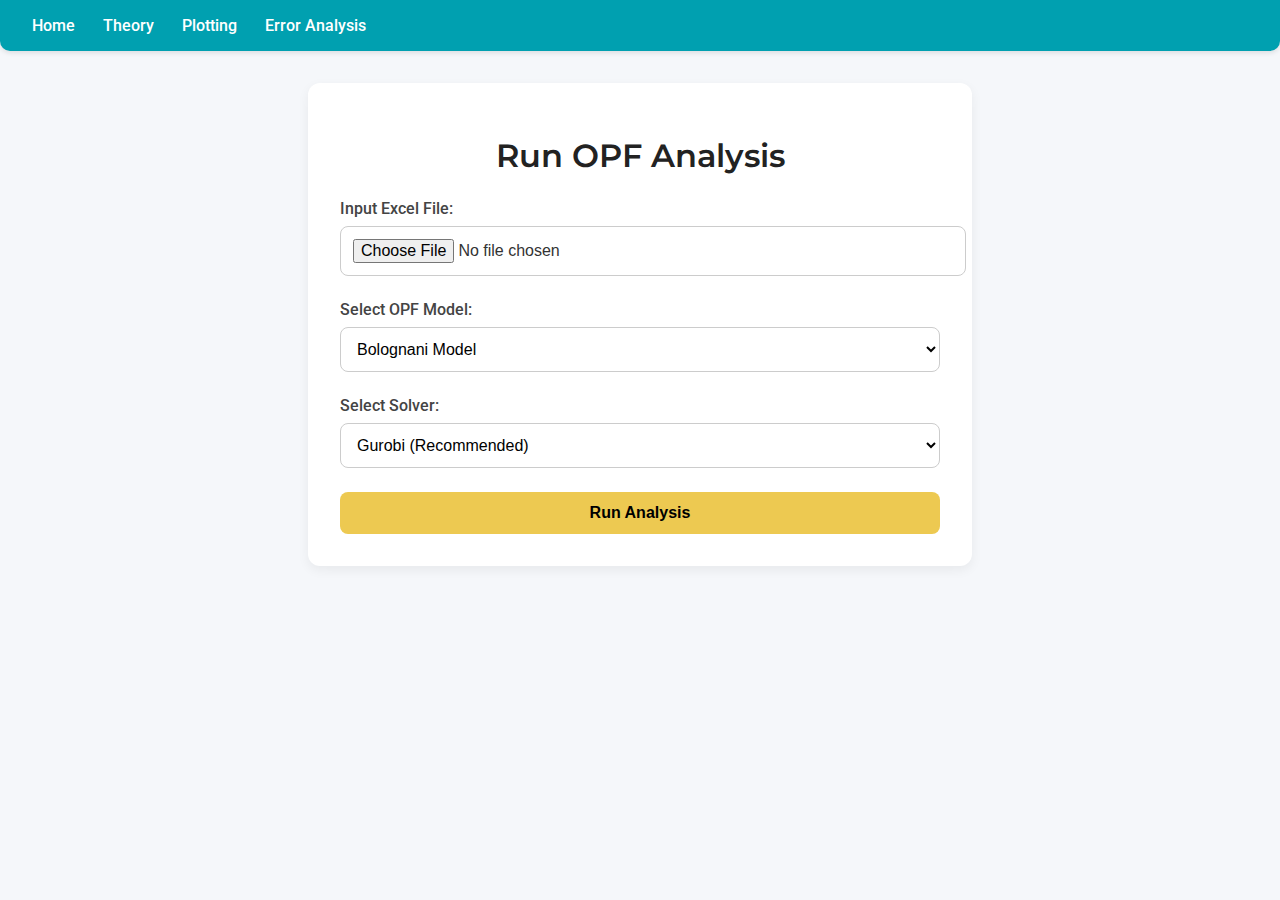
<file: templates/index.html>
<!DOCTYPE html>
<html lang="en">
<head>
  <meta charset="UTF-8" />
  <meta name="viewport" content="width=device-width, initial-scale=1.0"/>
  <title>OPF Model Selection</title>
  <link href="https://fonts.googleapis.com/css2?family=Roboto:wght@400;500&family=Montserrat:wght@600&display=swap" rel="stylesheet">
  <style>
    /* Add this new style for the solver dropdown */
    .solver-group {
      margin-bottom: 1.5rem;
      display: none; /* Initially hidden */
    }
    body {
      font-family: 'Roboto', sans-serif;
      background-color: #f5f7fa;
      margin: 0;
      padding: 0;
      color: #333;
    }

    .navbar {
      background: #00a0b0;
      padding: 1rem 2rem;
      margin-bottom: 2rem;
      border-radius: 0 0 10px 10px;
      box-shadow: 0 2px 5px rgba(0,0,0,0.1);
    }

    .navbar a {
      color: white;
      text-decoration: none;
      margin-right: 1.5rem;
      font-weight: 500;
    }

    .navbar a:hover {
      text-decoration: underline;
    }

    .container {
      max-width: 600px;
      margin: 2rem auto;
      padding: 2rem;
      background: white;
      border-radius: 12px;
      box-shadow: 0 4px 12px rgba(0, 0, 0, 0.06);
    }

    h1 {
      font-family: 'Montserrat', sans-serif;
      font-weight: 600;
      margin-bottom: 1.5rem;
      color: #222;
      text-align: center;
    }

    .form-group {
      margin-bottom: 1.5rem;
    }

    label {
      display: block;
      margin-bottom: 0.5rem;
      font-weight: 500;
      color: #444;
    }

    select, input[type="file"] {
      width: 100%;
      padding: 0.75rem;
      font-size: 1rem;
      border: 1px solid #ccc;
      border-radius: 8px;
      background: #fff;
      transition: border-color 0.2s ease;
    }

    select:focus, input[type="file"]:focus {
      border-color: #00a0b0;
      outline: none;
    }

    button {
      display: block;
      width: 100%;
      background-color: #edc951;
      color: #000;
      padding: 0.75rem;
      font-size: 1rem;
      font-weight: 600;
      border: none;
      border-radius: 8px;
      cursor: pointer;
      transition: background-color 0.3s ease, box-shadow 0.2s ease;
    }

    button:hover {
      background-color: #e3bc48;
      box-shadow: 0 2px 8px rgba(0,0,0,0.1);
    }

    /* Optional: color hints based on model (visual cue) */
    select option[value="bolognani"] {
      color: #cc2a36;
    }

    select option[value="btheta"] {
      color: #4f372d;
    }

    select option[value="decoupled"] {
      color: #00a0b0;
    }

    @media (max-width: 600px) {
      .container {
        margin: 1rem;
        padding: 1.5rem;
      }

      h1 {
        font-size: 1.4rem;
      }

      button {
        font-size: 0.95rem;
      }
    }
  </style>
</head>
<body>

  <div class="navbar">
    <a href="/">Home</a>
    <a href="/theory">Theory</a>
    <a href="/plotting">Plotting</a>
    <a href="/error_analysis">Error Analysis</a>
  </div>

  <div class="container">
    <h1>Run OPF Analysis</h1>
    <form id="opfForm" action="/submit" method="post" enctype="multipart/form-data">
      <div class="form-group">
        <label for="file">Input Excel File:</label>
        <input type="file" id="file" name="file" accept=".xlsx" required>
      </div>

      <div class="form-group">
        <label for="model">Select OPF Model:</label>
        <select id="model" name="model" required>
          <option value="bolognani">Bolognani Model</option>
          <option value="btheta">BTheta Model</option>
          <option value="decoupled">Decoupled Model</option>
          <option value="ac">AC Model</option>
        </select>
      </div>

      <div class="form-group solver-group" id="solverGroup">
        <label for="solver">Select Solver:</label>
        <select id="solver" name="solver">
          <option value="gurobi">Gurobi (Recommended)</option>
          <option value="glpk">GLPK </option>
          <option value="highs">HiGHS </option>
        </select>
      </div>

      <button type="submit">Run Analysis</button>
    </form>
  </div>

  <!-- Rest of your existing content -->

  <script>
    const form = document.querySelector('form');
    const modelSelect = document.getElementById('model');
    const solverGroup = document.getElementById('solverGroup');
    const solverSelect = document.getElementById('solver');

    // Show/hide solver dropdown based on model selection
    modelSelect.addEventListener('change', function() {
      if (this.value === 'ac') {
        solverGroup.style.display = 'none';
        // For AC model, we'll force Ipopt in the backend
      } else {
        solverGroup.style.display = 'block';
        // Reset to Gurobi when showing
        solverSelect.value = 'gurobi';
      }
    });

    // Initialize based on default selection
    if (modelSelect.value === 'ac') {
      solverGroup.style.display = 'none';
    } else {
      solverGroup.style.display = 'block';
    }

    form.addEventListener('submit', function() {
      document.getElementById('spinner').style.display = 'block';
      
      // For AC model, force Ipopt regardless of selection
      if (modelSelect.value === 'ac') {
        const hiddenInput = document.createElement('input');
        hiddenInput.type = 'hidden';
        hiddenInput.name = 'solver';
        hiddenInput.value = 'ipopt';
        form.appendChild(hiddenInput);
      }
    });
  </script>
</body>
</html>
</file>
